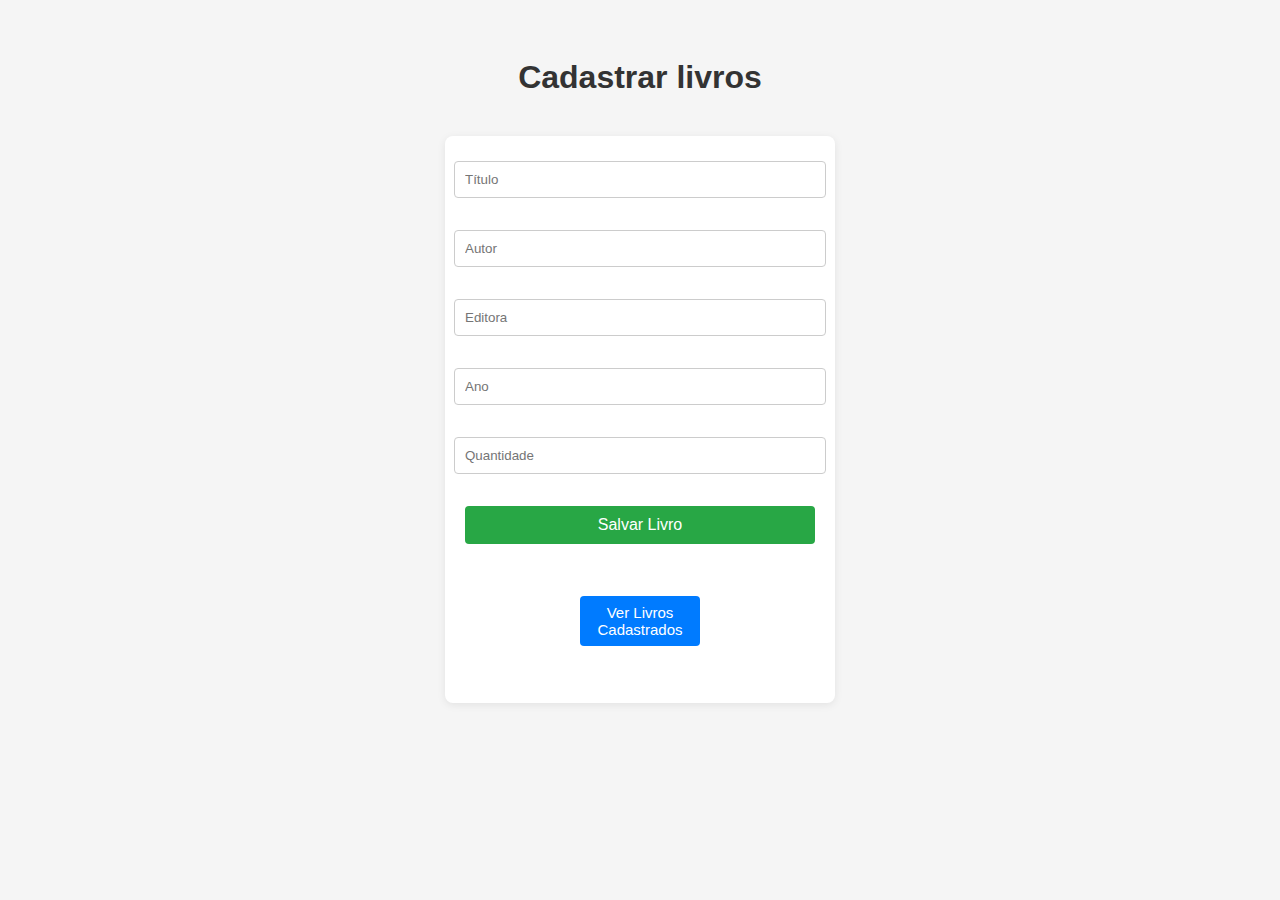
<file: index.html>
<!DOCTYPE html>
<html lang="pt-BR">

<head>
    <meta charset="UTF-8" />
    <meta name="viewport" content="width=device-width, initial-scale=1.0" />
    <link rel="manifest" href="manifest.json">
    <meta name="theme-color" content="#00008B">
    <link rel="stylesheet" href="style.css">
    <script>
        if ('serviceWorker' in navigator) {
            navigator.serviceWorker.register('/service-worker.js')
                .then(reg => console.log('Service Worker registrado:', reg.scope))
                .catch(err => console.error('Erro ao registrar Service Worker:', err));
        }
    </script>
    <title>Cadastro de Livros</title>
    <style>
        body {
            font-family: Arial, Helvetica, sans-serif;
            background-color: #f5f5f5;
            padding: 30px;
        }


        h1 {
            text-align: center;
            margin-bottom: 20px;
        }

        input {
            width: 100%;
            padding: 10px;
            margin-bottom: 15px;
            border: 1px solid #ccc;
            border-radius: 4px;
        }

        button {
            width: 100%;
            padding: 10px;
            background-color: #28a745;
            color: white;
            border: none;
            border-radius: 4px;
            cursor: pointer;
            font-size: 16px;
        }

        button:hover {
            background-color: #218838;
        }

        a {
            display: inline-block;
            margin-bottom: 20px;
            color: #007bff;
            text-decoration: none;
        }

        a:hover {
            text-decoration: underline;
        }

        .mensagem {
            background-color: #d4edda;
            color: #155724;
            padding: 10px;
            border-radius: 4px;
            display: none;
            margin-top: 10px;
            text-align: center;
        }

        form#formLivro {
            max-width: 350px;
            margin: 40px auto 0 auto;
            background: white;
            padding: 25px 20px;
            border-radius: 8px;
            box-shadow: 0 2px 8px rgba(0, 0, 0, 0.08);
        }
    </style>
</head>

<body>
    <div class="container">
        <h1>Cadastrar livros</h1>

        <form id="formLivro">
            <input type="text" id="titulo" placeholder="Título" required />
            <input type="text" id="autor" placeholder="Autor" required />
            <input type="text" id="editora" placeholder="Editora" />
            <input type="number" id="ano" placeholder="Ano" />
            <input type="number" id="quantidade" placeholder="Quantidade" />
            <button type="submit">Salvar Livro</button>
            <button type="button" id="btnVerLivros" class="btn-ver-livros">Ver Livros Cadastrados</button>
        </form>

        <div id="mensagem" class="mensagem"></div>
    </div>

    <script>
        const form = document.getElementById('formLivro');
        const mensagem = document.getElementById('mensagem');

        function obterLivros() {
            return JSON.parse(localStorage.getItem("livros")) || [];
        }

        function salvarLivros(livros) {
            localStorage.setItem("livros", JSON.stringify(livros));
        }

        form.addEventListener('submit', function (e) {
            e.preventDefault();

            const livro = {
                titulo: document.getElementById('titulo').value,
                autor: document.getElementById('autor').value,
                editora: document.getElementById('editora').value,
                ano: document.getElementById('ano').value,
                quantidade: document.getElementById('quantidade').value
            };

            const livros = obterLivros();
            livros.push(livro);
            salvarLivros(livros);

            mensagem.textContent = '✅ Livro cadastrado com sucesso!';
            mensagem.style.display = 'block';
            form.reset();

            setTimeout(() => {
                mensagem.style.display = 'none';
            }, 3000);
        });

        document.getElementById('btnVerLivros').onclick = function () {
            window.location.href = 'livros.html';
        };
    </script>
</body>

</html>
</file>
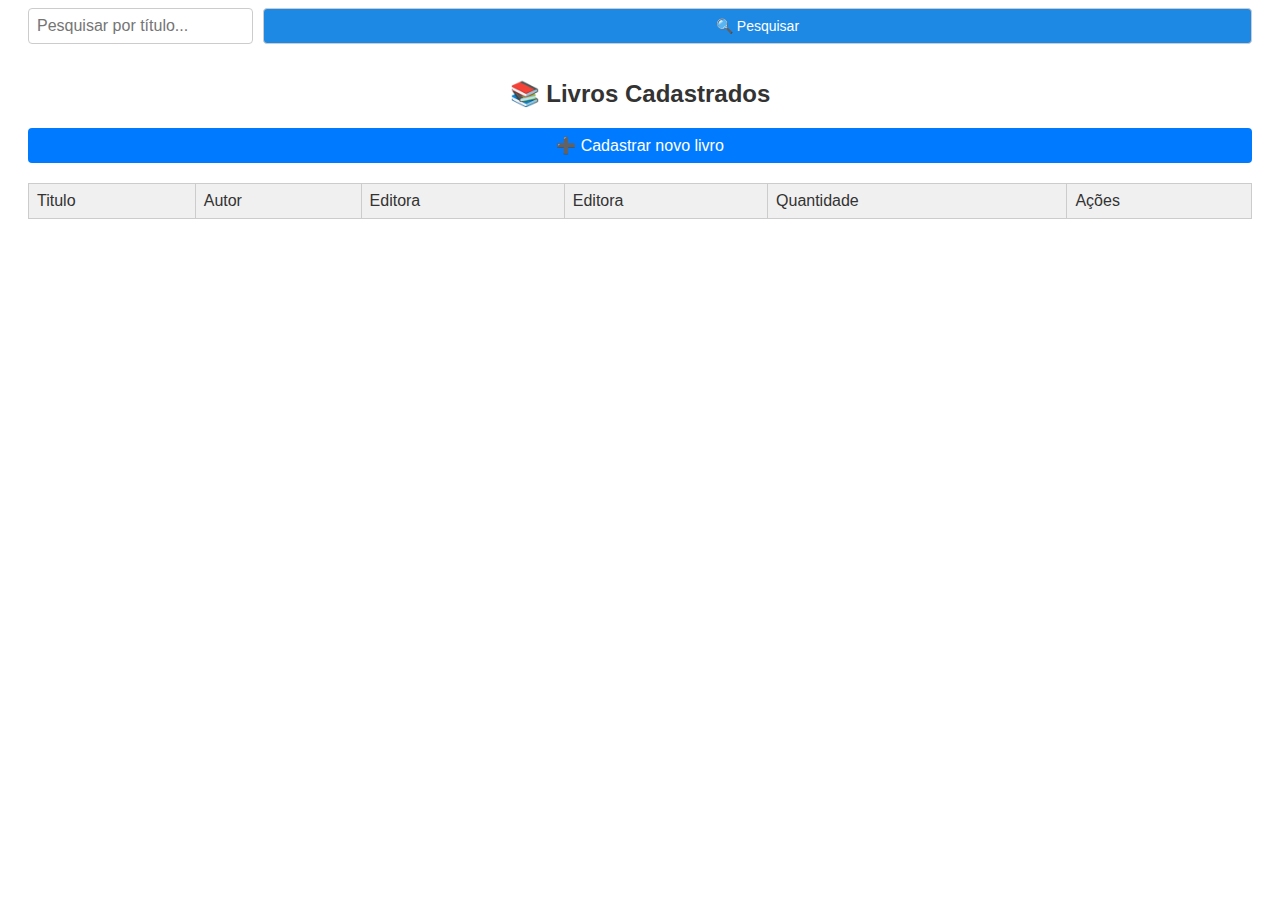
<file: livros.html>
<!DOCTYPE html>
<html lang="pt-BR">

<head>
    <meta charset="UTF-8" />
    <meta name="viewport" content="width=device-width, initial-scale=1.0" />
    <link rel="stylesheet" href="style.css">
    <link rel="manifest" href="manifest.json">
    <meta name="theme-color" content="#1e88e5">
    <title>Livros Cadastrados</title>
    <style>
        body {
            font-family: Arial, Helvetica, sans-serif;
            padding: 0 20px;
        }

        h1 {
            font-size: 24px;
            margin-bottom: 20px;
        }

        .pesquisa-container {
            display: flex;
            gap: 10px;
            margin-bottom: 20px;
        }

        .pesquisa-container input {
            flex: 1;
            padding: 8px;
            font-size: 14px;
        }

        .pesquisa-container button {
            padding: 8px 12px;
            font-size: 14px;
            cursor: pointer;
        }

        a.button {
            display: inline-block;
            padding: 8px 12px;
            background-color: #007BFF;
            color: white;
            text-decoration: none;
            border-radius: 4px;
            margin-bottom: 20px;
        }

        table {
            width: 100%;
            border-collapse: collapse;
        }

        th,
        td {
            border: 1px solid #ccc;
            padding: 8px;
            text-align: left;
        }

        thead {
            background-color: #f0f0f0;
        }

        .actions button {
            margin-right: 5px;
            padding: 4px 8px;
            font-size: 12px;
            cursor: pointer;
        }

        .warning {
            background-color: #ffc107;
            border: none;
        }

        .danger {
            background-color: #dc3545;
            color: white;
            border: none;
        }
    </style>
</head>

<body>
    <div class="pesquisa-container">
        <input type="text" id="campoPesquisa" onkeyup="pesquisarLivro()" placeholder="Pesquisar por título..."
            style="width: 300px; padding: 8px; font-size: 16px;">
        <button onclick="pesquisarLivro()">🔍 Pesquisar</button>
    </div>

    <h1>📚 Livros Cadastrados</h1>
    <a href="index.html" class="btn-cadastro">➕ Cadastrar novo livro</a>

    <table class="tabela-centralizada">
        <thead>
            <tr>
                <td data-label="Título">Titulo</td>
                <td data-label="Autor">Autor</td>
                <td data-label="Editora">Editora</td>
                <td data-label="Ano">Editora</td>
                <td data-label="Quantidade">Quantidade</td>
                <td data-label="Ações">Ações</td>
            </tr>
        </thead>
        <tbody id="tabelaLivros"></tbody>
    </table>


    <script>
        function obterLivros() {
            return JSON.parse(localStorage.getItem("livros")) || [];
        }

        function salvarLivros(livros) {
            localStorage.setItem("livros", JSON.stringify(livros));
        }

        function carregarLivros() {
            const livros = obterLivros();
            const tabela = document.getElementById('tabelaLivros');
            tabela.innerHTML = '';

            livros.forEach((livro, index) => {
                const tr = document.createElement('tr');
                tr.innerHTML = `
                    <td>${livro.titulo}</td>
                    <td>${livro.autor}</td>
                    <td>${livro.editora}</td>
                    <td>${livro.ano}</td>
                    <td>${livro.quantidade}</td>
                    <td class="actions">
                        <button class="danger" onclick="deletarLivro(${index})">🗑️</button>
                    </td>
                `;
                tabela.appendChild(tr);
            });
        }

        function editarLivro(index) {
            const livros = obterLivros();
            const livro = livros[index];
            document.getElementById('titulo').value = livro.titulo;
            document.getElementById('autor').value = livro.autor;
            document.getElementById('editora').value = livro.editora;
            document.getElementById('ano').value = livro.ano;
            document.getElementById('quantidade').value = livro.quantidade;

            // Remove o livro da lista para evitar duplicatas
            livros.splice(index, 1);
            salvarLivros(livros);
            carregarLivros();
        }

        function deletarLivro(index) {
            if (confirm("Tem certeza que deseja deletar este livro?")) {
                const livros = obterLivros();
                livros.splice(index, 1);
                salvarLivros(livros);
                carregarLivros();
            }
        }

        function pesquisarLivro() {
            const termo = document.getElementById("campoPesquisa").value.toLowerCase();
            const linhas = document.querySelectorAll("#tabelaLivros tr");

            linhas.forEach(linha => {
                const titulo = linha.querySelector("td")?.textContent?.toLowerCase() || "";
                linha.style.display = titulo.includes(termo) ? "" : "none";
            });
        }


        document.addEventListener("DOMContentLoaded", carregarLivros);
    </script>
</body>

</html>
</file>
<file: style.css>
body {
    font-family: Arial, Helvetica, sans-serif;
    color: #333;
}


header {
    background: #1e88e5;
    color: white;
    padding: 1rem;
    text-align: center;
}


@media (max-width: 700px) {
    .container {
        max-width: 98%;
        padding: 1rem;
    }

    form#formLivro input,
    form#formLivro select,
    form#formLivro button {
        width: 100%;
        font-size: 1rem;
    }
}

.btn-ver-livros {
    width: 120px !important;
    margin: 20px auto 0 auto;
    padding: 8px 0;
    background-color: #007bff;
    color: white;
    border: none;
    border-radius: 4px;
    cursor: pointer;
    font-size: 15px;
    display: block;
}

.btn-ver-livros:hover {
    background-color: #0056b3;
}

input,
select,
button {
    display: block;
    margin-bottom: 1rem;
    padding: 0.6rem;
    width: 100%;
    border: 1px solid #ccc;
    border-radius: 4px;
}

button {
    background: #1e88e5;
    color: white;
    cursor: pointer;
}

button:hover {
    background: #1565c0;
}

form#formLivro {
    display: flex;
    flex-direction: column;
    align-items: center;
}

form#formLivro input,
form#formLivro select,
form#formLivro button {
    width: 100%;
    margin-bottom: 2rem;
}

.container-livros {
    max-width: 1200px;
    margin: 0 auto;
    padding: 20px;
}

h1 {
    text-align: center;
    margin-bottom: 20px;
}

a.btn-cadastro {
    display: inline-block;
    padding: 8px 12px;
    background-color: #007BFF;
    color: white;
    text-decoration: none;
    border-radius: 4px;
    margin-bottom: 20px;
    text-align: center;
    margin-left: auto;
    margin-right: auto;
    /* Centraliza horizontalmente */
    display: block;
}

.tabela-livros {
    margin-left: auto;
    margin-right: auto;
    width: 100%;
    max-width: 800px;
}

@media (max-width: 700px) {

    .tabela-livros,
    .tabela-livros thead,
    .tabela-livros tbody,
    .tabela-livros th,
    .tabela-livros td,
    .tabela-livros tr {
        display: block;
        width: 100%;
    }

    .tabela-livros thead tr {
        display: none;
        /* Esconde o cabeçalho */
    }

    .tabela-livros tr {
        margin-bottom: 1.5rem;
        border: 1px solid #ddd;
        border-radius: 8px;
        background: #fff;
        box-shadow: 0 1px 4px rgba(0, 0, 0, 0.05);
        padding: 1rem;
    }

    .tabela-livros td {
        position: relative;
        padding-left: 50%;
        min-height: 40px;
        border: none;
        border-bottom: 1px solid #eee;
        text-align: left;
    }

    .tabela-livros td:before {
        position: absolute;
        top: 0;
        left: 1rem;
        width: 45%;
        white-space: nowrap;
        font-weight: bold;
        color: #333;
        content: attr(data-label);
    }

    .tabela-livros td:last-child {
        border-bottom: none;
    }
}
</file>
